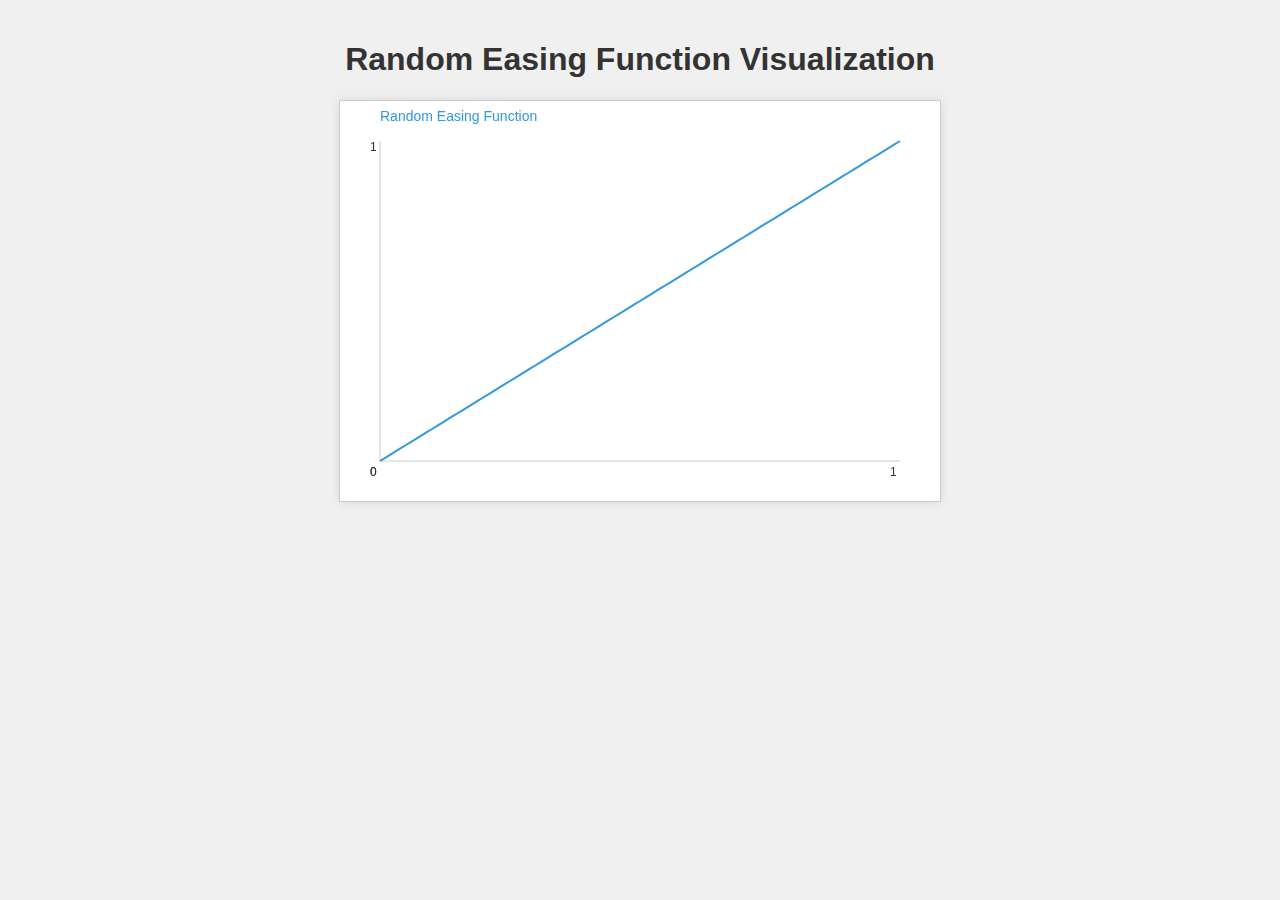
<file: ease.html>
<!DOCTYPE html>
<html lang="en">
<head>
    <meta charset="UTF-8">
    <meta name="viewport" content="width=device-width, initial-scale=1.0">
    <title>Random Easing Function Visualization</title>
    <style>
        body {
            margin: 0;
            padding: 20px;
            font-family: Arial, sans-serif;
            background-color: #f0f0f0;
        }
        canvas {
            background-color: white;
            border: 1px solid #ccc;
            display: block;
            margin: 0 auto;
            box-shadow: 0 0 10px rgba(0, 0, 0, 0.1);
        }
        h1 {
            text-align: center;
            color: #333;
        }
    </style>
</head>
<body>
    <h1>Random Easing Function Visualization</h1>
    <canvas id="easingCanvas" width="600" height="400"></canvas>

    <script>
        // 引入用户提供的缓动函数代码
        const { pow, sin, cos, PI } = Math;

        // easing functions
        function linear(x) {
            return x;
        }

        function sineIn(x) {
            return 1 - cos((x * PI) / 2);
        }

        function sineOut(x) {
            return sin((x * PI) / 2);
        }

        function sineInOut(x) {
            return (1 - cos(x * PI)) / 2;
        }

        function quadIn(x) {
            return pow(x, 2);
        }

        function quadOut(x) {
            return 1 - pow((1 - x), 2);
        }

        function quadInOut(x) {
            x *= 2;
            if (x < 1) {
                return quadIn(x) / 2;
            } else {
                return (-(pow((x - 2), 2) - 2)) / 2;
            }
        }

        function cubicIn(x) {
            return pow(x, 3);
        }

        function cubicOut(x) {
            return 1 + pow((x - 1), 3);
        }

        function cubicInOut(x) {
            x *= 2;
            if (x < 1) {
                return cubicIn(x) / 2;
            } else {
                return (pow((x - 2), 3) + 2) / 2;
            }
        }

        function quartIn(x) {
            return pow(x, 4);
        }

        function quartOut(x) {
            return 1 - pow((x - 1), 4);
        }

        function quartInOut(x) {
            x *= 2;
            if (x < 1) {
                return quartIn(x) / 2;
            } else {
                return (-(pow((x - 2), 4) - 2)) / 2;
            }
        }

        function _0(x) {
            return 0;
        }

        function _1(x) {
            return 1;
        }

        // easing functions array
        const easeFuncs = [
            linear,
            sineIn,
            sineOut,
            sineInOut,
            quadIn,
            quadOut,
            quadInOut,
            cubicIn,
            cubicOut,
            cubicInOut,
            quartIn,
            quartOut,
            quartInOut,
            _0,
            _1
        ];

        // 随机选择一个缓动函数
        const randomEase = easeFuncs[Math.floor(Math.random() * easeFuncs.length)];

        // 绘制缓动函数曲线
        function drawRandomEasingCurve() {
            const canvas = document.getElementById('easingCanvas');
            const ctx = canvas.getContext('2d');
            
            // 清空画布
            ctx.clearRect(0, 0, canvas.width, canvas.height);

            // 设置坐标系
            const padding = 40;
            const graphWidth = canvas.width - 2 * padding;
            const graphHeight = canvas.height - 2 * padding;

            // 绘制坐标轴
            ctx.beginPath();
            ctx.strokeStyle = '#ccc';
            ctx.lineWidth = 1;
            ctx.moveTo(padding, padding);
            ctx.lineTo(padding, canvas.height - padding);
            ctx.lineTo(canvas.width - padding, canvas.height - padding);
            ctx.stroke();

            // 绘制刻度
            ctx.font = '12px Arial';
            ctx.fillStyle = '#333';
            ctx.fillText('0', padding - 10, canvas.height - padding + 15);
            ctx.fillText('1', canvas.width - padding - 10, canvas.height - padding + 15);
            ctx.fillText('1', padding - 10, padding + 10);
            ctx.fillText('0', padding - 10, canvas.height - padding + 15);

            // 绘制随机缓动函数曲线
            ctx.beginPath();
            ctx.strokeStyle = '#3498db';
            ctx.lineWidth = 2;
            ctx.moveTo(padding, canvas.height - padding);

            // 生成 100 个点来绘制曲线
            for (let i = 0; i <= 100; i++) {
                const x = i / 100;
                const y = randomEase(x);
                
                const canvasX = padding + x * graphWidth;
                const canvasY = canvas.height - padding - y * graphHeight;
                
                if (i === 0) {
                    ctx.moveTo(canvasX, canvasY);
                } else {
                    ctx.lineTo(canvasX, canvasY);
                }
            }

            ctx.stroke();

            // 添加标签
            ctx.font = '14px Arial';
            ctx.fillStyle = '#3498db';
            ctx.fillText('Random Easing Function', padding, padding / 2);
        }

        // 初始化
        window.onload = drawRandomEasingCurve;
    </script>
</body>
</html>
</file>
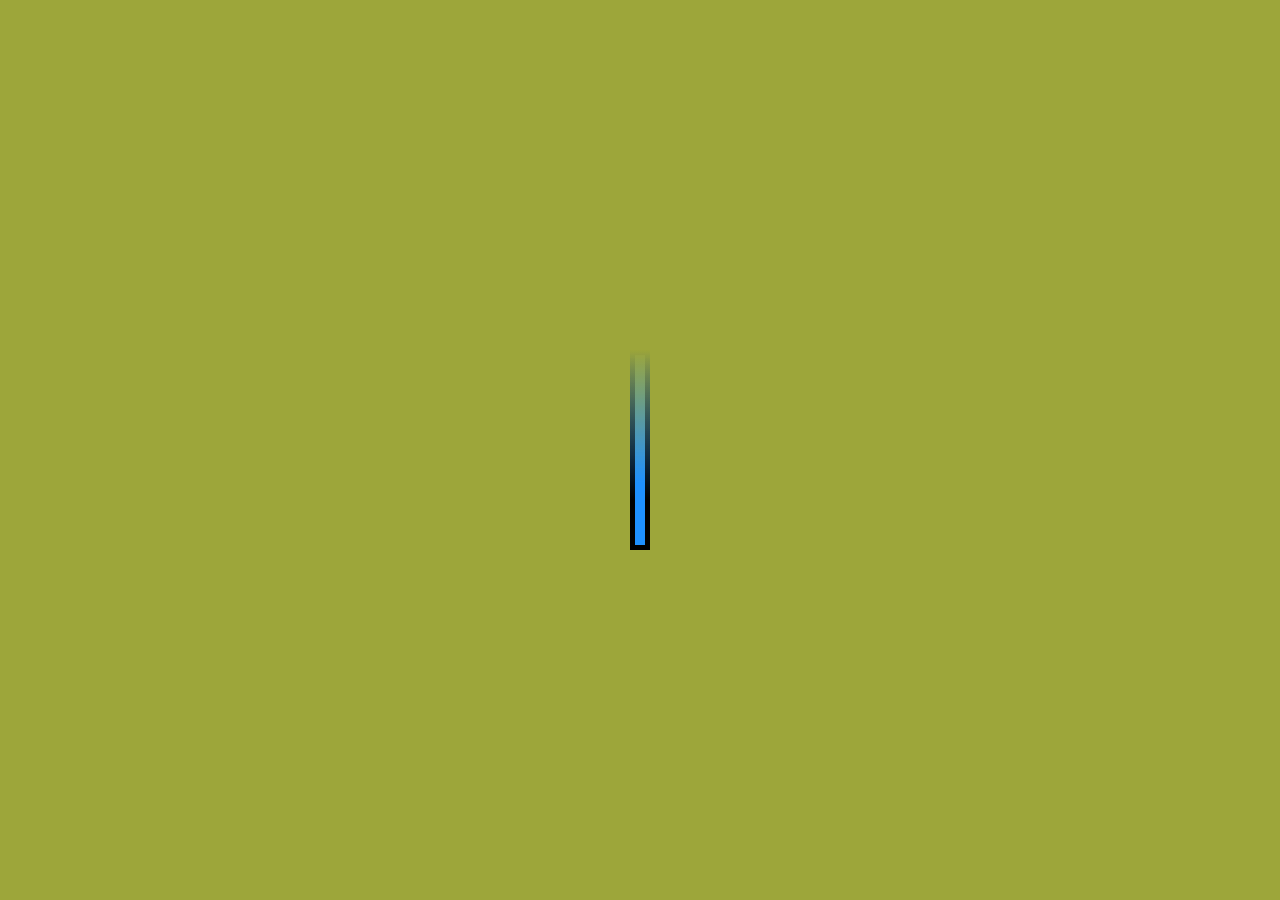
<file: hold.html>
<!DOCTYPE html>
<html>
<head>
    <title>仅渐变矩形</title>
    <style>
        body { 
            margin: 0; 
            min-height: 100vh; 
            display: flex; 
            justify-content: center; 
            align-items: center; 
        }
    </style>
</head>
<body>
    <!-- 仅保留渐变矩形的Canvas -->
    <canvas id="gradientCanvas" width="20" height="200"></canvas>

    <script>
        // 1. 生成随机背景色
        function getRandomBgColor() {
            const r = Math.floor(Math.random() * 150) + 50;
            const g = Math.floor(Math.random() * 150) + 50;
            const b = Math.floor(Math.random() * 150) + 50;
            return `rgb(${r}, ${g}, ${b})`;
        }
        document.body.style.backgroundColor = getRandomBgColor();

        // 2. 绘制渐变矩形
        const gradCanvas = document.getElementById('gradientCanvas');
        const gradCtx = gradCanvas.getContext('2d');
        const rectFillColor = 'rgba(30, 144, 255, 1)';
        const rectW = 20, rectH = 200;

        // 渐变矩形填充
        const fillGrad = gradCtx.createLinearGradient(0, 0, 0, rectH);
        fillGrad.addColorStop(0, 'rgba(30, 144, 255, 0)');
        fillGrad.addColorStop(2/3, rectFillColor);
        fillGrad.addColorStop(1, rectFillColor);
        gradCtx.fillStyle = fillGrad;
        gradCtx.fillRect(0, 0, rectW, rectH);

        // 渐变矩形边框（10px，上方透明→下方纯黑）
        const borderGrad = gradCtx.createLinearGradient(0, 0, 0, rectH);
        borderGrad.addColorStop(0, 'rgba(0,0,0,0)');
        borderGrad.addColorStop(3/4, 'rgba(0,0,0,1)');
        borderGrad.addColorStop(1, 'rgba(0,0,0,1)');
        gradCtx.strokeStyle = borderGrad;
        gradCtx.lineWidth = 10;
        gradCtx.strokeRect(0, 0, rectW, rectH);
    </script>
</body>
</html>
</file>
